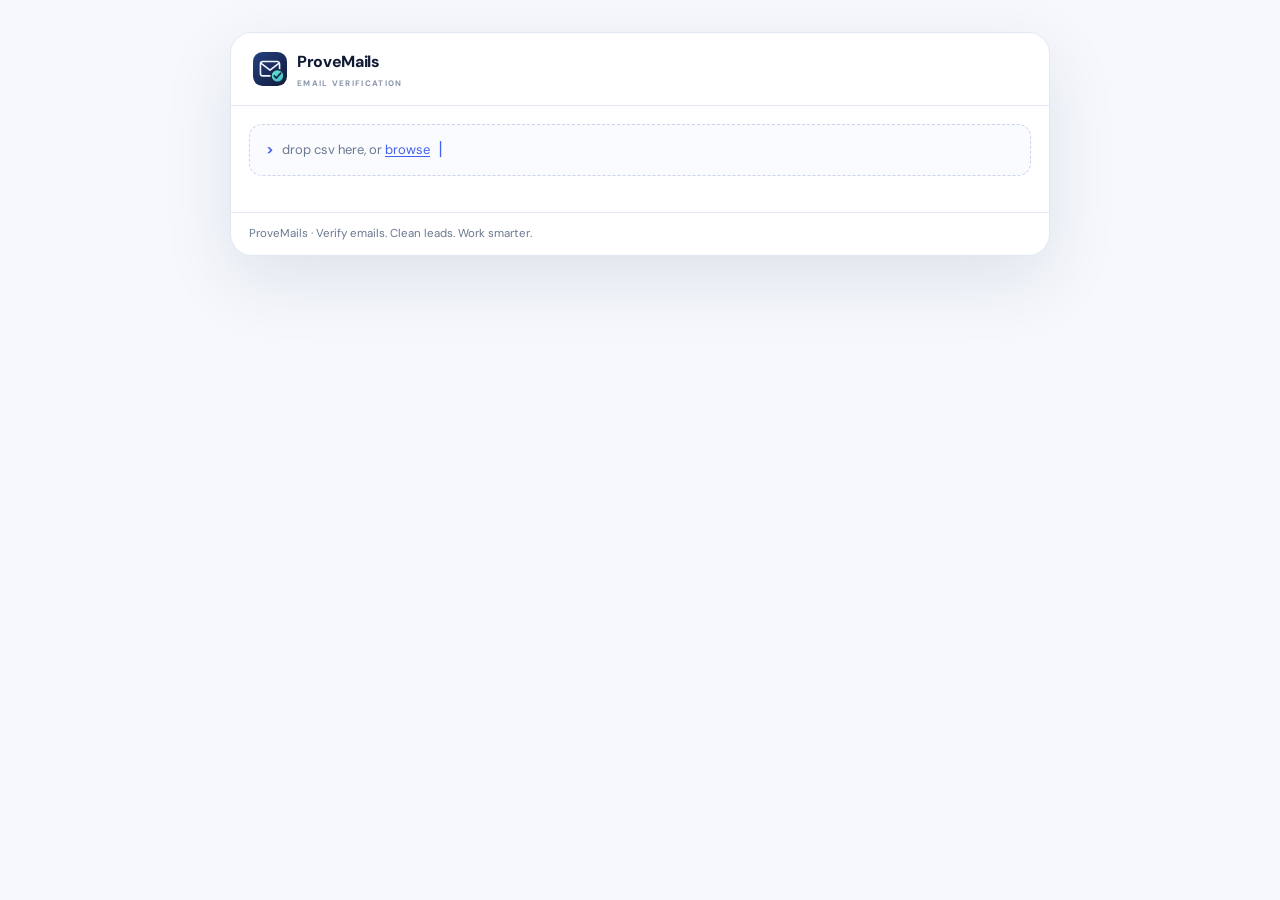
<file: index.html>
<!DOCTYPE html>
<html lang="en">
<head>
  <meta charset="UTF-8">
  <meta name="viewport" content="width=device-width, initial-scale=1">
  <title>ProveMails — Email Verification</title>
  <link rel="icon" type="image/svg+xml" href="static/img/provemails-logo.svg">
  <style>
    @import url('https://fonts.googleapis.com/css2?family=DM+Sans:wght@400;500;600;700;800&display=swap');

    :root {
      --bg: #F6F8FC;
      --panel: #FFFFFF;
      --fg: #17223B;
      --fg-muted: #6B7890;
      --border: #E2E8F3;
      --accent: #4361EE;
      --accent-dim: rgba(67, 97, 238, 0.08);
      --valid: #16845B; --valid-dim: rgba(22, 132, 91, 0.09);
      --risky: #A96D05; --risky-dim: rgba(217, 160, 32, 0.12);
      --unknown: #667692; --unknown-dim: rgba(102, 118, 146, 0.10);
      --invalid: #C83B55; --invalid-dim: rgba(200, 59, 85, 0.09);
    }

    @media (prefers-color-scheme: light) {
      :root {
      --bg: #F6F8FC;
      --panel: #FFFFFF;
      --fg: #17223B;
      --fg-muted: #6B7890;
      --border: #E2E8F3;
      --accent: #4361EE;
      --accent-dim: rgba(67, 97, 238, 0.08);
      --valid: #16845B; --valid-dim: rgba(22, 132, 91, 0.09);
      --risky: #A96D05; --risky-dim: rgba(217, 160, 32, 0.12);
      --unknown: #667692; --unknown-dim: rgba(102, 118, 146, 0.10);
      --invalid: #C83B55; --invalid-dim: rgba(200, 59, 85, 0.09);
    }
    }

    * { box-sizing: border-box; }

    body {
      margin: 0;
      padding: 32px 16px;
      background: var(--bg);
      color: var(--fg);
      font-family: 'DM Sans', Inter, system-ui, -apple-system, BlinkMacSystemFont, "Segoe UI", sans-serif;
      font-size: 13.5px;
      line-height: 1.6;
      -webkit-font-smoothing: antialiased;
    }

    .window {
      max-width: 820px;
      margin: 0 auto;
      border: 1px solid var(--border);
      border-radius: 22px;
      overflow: hidden;
      background: var(--panel);
      box-shadow: 0 24px 70px rgba(22, 38, 83, 0.10);
    }

    .titlebar {
      display: flex;
      align-items: center;
      justify-content: space-between;
      gap: 12px;
      padding: 16px 22px;
      border-bottom: 1px solid var(--border);
      background: #fff;
    }
    .titlebar .title { display: flex; flex-direction: column; gap: 2px; font-weight: 800; letter-spacing: -0.02em; font-size: 16px; color: #101B36; }
    .titlebar .title small { font-family: 'DM Sans', sans-serif; font-size: 8px; letter-spacing: 1.3px; color: #8B96AB; font-weight: 800; }
    .brand-inline { display: flex; align-items: center; gap: 10px; }
    .brand-inline img { display: block; }

    .status-indicator { display: none; align-items: center; gap: 6px; font-size: 11.5px; color: var(--fg-muted); white-space: nowrap; }
    .status-indicator.show { display: inline-flex; }
    .status-dot { width: 6px; height: 6px; border-radius: 50%; background: var(--fg-muted); flex-shrink: 0; }
    .status-dot.online { background: var(--valid); box-shadow: 0 0 0 3px var(--valid-dim); }
    .status-dot.offline { background: var(--invalid); box-shadow: 0 0 0 3px var(--invalid-dim); }

    .body-area { padding: 18px; }

    .prompt-row {
      display: flex;
      align-items: center;
      gap: 8px;
      border: 1px dashed #cad4ed;
      border-radius: 13px;
      background: #fafbff;
      padding: 14px 16px;
      cursor: pointer;
      transition: border-color 150ms ease, background 150ms ease;
    }
    .prompt-row:hover, .prompt-row.hover { border-color: var(--accent); background: var(--accent-dim); }
    .prompt-row .caret { color: var(--accent); font-weight: 700; }
    .prompt-row .prompt-text { color: var(--fg-muted); font-size: 13px; }
    .prompt-link { color: var(--accent); text-decoration: underline; text-underline-offset: 2px; }
    .cursor { display: inline-block; color: var(--accent); animation: blink 1s steps(1) infinite; margin-left: 2px; }
    @keyframes blink { 0%, 49% { opacity: 1; } 50%, 100% { opacity: 0; } }

    #jobs {
      margin-top: 18px;
      display: flex;
      flex-direction: column;
      gap: 16px;
      max-height: 70vh;
      overflow-y: auto;
      padding-right: 4px;
      scrollbar-width: thin;
      scrollbar-color: var(--border) transparent;
    }
    #jobs::-webkit-scrollbar { width: 8px; }
    #jobs::-webkit-scrollbar-track { background: transparent; }
    #jobs::-webkit-scrollbar-thumb { background: var(--border); }
    #jobs::-webkit-scrollbar-thumb:hover { background: var(--fg-muted); }

    .job-block { border: 1px solid var(--border); border-radius: 14px; padding: 16px 17px; background: #fff; }

    .job-head { display: flex; align-items: center; justify-content: space-between; gap: 10px; margin-bottom: 10px; }
    .job-line { font-size: 12.5px; overflow: hidden; text-overflow: ellipsis; white-space: nowrap; }
    .job-line .prefix { color: var(--accent); }
    .job-filename { color: var(--fg); font-weight: 500; }

    .icon-btn {
      background: transparent;
      border: none;
      color: var(--fg-muted);
      cursor: pointer;
      font-size: 15px;
      font-family: inherit;
      line-height: 1;
      padding: 2px 6px;
      flex-shrink: 0;
    }
    .icon-btn:hover { color: var(--invalid); }
    .icon-btn:focus-visible { outline: 1px solid var(--accent); outline-offset: 2px; }

    .progress-row { display: flex; align-items: center; gap: 10px; margin-bottom: 8px; }
    .meter-bar { flex: 1; display: flex; gap: 2px; height: 14px; }
    .meter-cell { flex: 1; background: var(--border); }
    .meter-cell.filled { background: var(--accent); }
    .progress-pct { color: var(--fg-muted); font-size: 12px; flex-shrink: 0; width: 38px; text-align: right; }

    .status-line { font-size: 11.5px; color: var(--fg-muted); margin-bottom: 10px; }
    .status-line.done { color: var(--accent); font-weight: 700; }

    .tags-row { display: flex; flex-wrap: wrap; gap: 6px; margin-bottom: 10px; }
    .tag { font-size: 11px; padding: 2px 6px; border: 1px solid; font-weight: 500; }
    .tag.valid   { color: var(--valid);   border-color: var(--valid);   background: var(--valid-dim); }
    .tag.risky   { color: var(--risky);   border-color: var(--risky);   background: var(--risky-dim); }
    .tag.unknown { color: var(--unknown); border-color: var(--unknown); background: var(--unknown-dim); }
    .tag.invalid { color: var(--invalid); border-color: var(--invalid); background: var(--invalid-dim); }

    .log-panel {
      background: #f7f9fd;
      border: 1px solid var(--border);
      border-radius: 10px;
      padding: 8px 10px;
      height: 112px;
      overflow-y: auto;
      font-size: 11px;
      display: flex;
      flex-direction: column;
      gap: 3px;
    }
    .log-line { opacity: 0.5; white-space: nowrap; overflow: hidden; text-overflow: ellipsis; }
    .log-line:last-child { opacity: 1; }
    .log-line .t { color: var(--fg-muted); margin-right: 8px; }
    .log-line .addr { color: var(--fg); }
    .log-line .tag-inline { margin-left: 8px; font-weight: 700; }
    .log-line .tag-inline.valid { color: var(--valid); }
    .log-line .tag-inline.risky { color: var(--risky); }
    .log-line .tag-inline.unknown { color: var(--unknown); }
    .log-line .tag-inline.invalid { color: var(--invalid); }
    .log-empty { color: var(--fg-muted); opacity: 0.6; }

    .actions-row { margin-top: 12px; }
    .actions-label { font-size: 10.5px; color: var(--fg-muted); letter-spacing: 0.05em; margin-bottom: 6px; }
    .btn-row { display: flex; flex-wrap: wrap; gap: 6px; }
    .btn-row + .actions-label { margin-top: 12px; }
    .btn {
      font-family: inherit;
      font-size: 12px;
      padding: 5px 10px;
      border: 1px solid var(--border);
      background: transparent;
      color: var(--fg);
      cursor: pointer;
      text-decoration: none;
      transition: border-color 150ms ease, color 150ms ease, background 150ms ease;
    }
    .btn:hover { border-color: var(--accent); color: var(--accent); }
    .btn:focus-visible { outline: 1px solid var(--accent); outline-offset: 2px; }
    .btn-primary {
      background: var(--accent);
      border-color: var(--accent);
      color: var(--bg);
      font-weight: 700;
      font-size: 12.5px;
      padding: 8px 16px;
    }
    .btn-primary:hover { background: var(--fg); border-color: var(--fg); color: var(--bg); }

    footer {
      padding: 12px 18px;
      border-top: 1px solid var(--border);
      font-size: 11.5px;
      color: var(--fg-muted);
    }
    footer a { color: var(--fg-muted); text-decoration: underline; text-underline-offset: 2px; }
    footer a:hover { color: var(--accent); }

    @media (prefers-reduced-motion: reduce) {
      .cursor { animation: none; opacity: 1; }
      * { transition-duration: 0.01ms !important; }
    }

    @media (max-width: 480px) {
      body { padding: 16px 8px; font-size: 13px; }
      .titlebar { padding: 12px 14px; }
      .body-area { padding: 14px; }
    }
  </style>
</head>
<body>
  <div class="window">
    <div class="titlebar">
      <div class="brand-inline"><img src="static/img/provemails-logo.svg" width="34" height="34" alt=""><span class="title">ProveMails<small>EMAIL VERIFICATION</small></span></div>
      <div class="status-indicator" id="smtp-indicator">
        <span class="status-dot"></span>
        <span class="status-label"></span>
      </div>
    </div>

    <div class="body-area">
      <div id="drop-zone" class="prompt-row">
        <span class="caret">&gt;</span>
        <span class="prompt-text">drop csv here, or <span class="prompt-link">browse</span></span>
        <span class="cursor">&#9615;</span>
      </div>
      <input type="file" id="file-input" accept=".csv" style="display:none;">

      <div id="jobs"></div>
    </div>

    <footer>
      ProveMails · Verify emails. Clean leads. Work smarter.</footer>
  </div>

  <script>
    const dropZone = document.getElementById('drop-zone');
    const fileInput = document.getElementById('file-input');
    const jobsContainer = document.getElementById('jobs');
    const smtpIndicator = document.getElementById('smtp-indicator');

    const DOWNLOAD_FILTERS = [
      { type: 'all', label: 'all' },
      { type: 'valid', label: 'valid' },
      { type: 'risky', label: 'risky' },
      { type: 'unknown', label: 'unknown' },
      { type: 'invalid', label: 'invalid' },
      { type: 'non_role', label: 'non-role' },
    ];

    let smtpBannerShown = false;
    function showSmtpBanner(available) {
      if (smtpBannerShown) return;
      smtpBannerShown = true;
      smtpIndicator.classList.add('show');
      const dot = smtpIndicator.querySelector('.status-dot');
      const label = smtpIndicator.querySelector('.status-label');
      if (available) {
        dot.className = 'status-dot online';
        label.textContent = 'live · smtp reachable';
        smtpIndicator.title = 'SMTP (port 25) is reachable — mailboxes are confirmed live.';
      } else {
        dot.className = 'status-dot offline';
        label.textContent = 'offline mode';
        smtpIndicator.title = 'SMTP (port 25) is blocked on this network. Unconfirmed mailboxes are marked "unknown" instead of a guessed "valid".';
      }
    }

    let jobList = JSON.parse(localStorage.getItem('verifier-jobs') || '[]');
    jobList.forEach(({ job_id, fileName }) => {
      const block = document.createElement('div');
      block.className = 'job-block';
      jobsContainer.prepend(block);
      mountRunningJob(block, job_id, fileName);
    });

    dropZone.addEventListener('click', () => fileInput.click());
    dropZone.addEventListener('dragover', e => { e.preventDefault(); dropZone.classList.add('hover'); });
    dropZone.addEventListener('dragleave', () => dropZone.classList.remove('hover'));
    dropZone.addEventListener('drop', e => {
      e.preventDefault();
      dropZone.classList.remove('hover');
      handleFile(e.dataTransfer.files[0]);
    });
    fileInput.addEventListener('change', () => handleFile(fileInput.files[0]));

    function handleFile(file) {
      if (!file) return;
      createPendingBlock(file);
    }

    function countRows(file, cb) {
      const reader = new FileReader();
      reader.onload = () => {
        const text = String(reader.result || '');
        const lines = text.split(/\r\n|\r|\n/).filter(l => l.trim().length > 0);
        cb(Math.max(0, lines.length - 1));
      };
      reader.onerror = () => cb(null);
      reader.readAsText(file);
    }

    function createPendingBlock(file) {
      const block = document.createElement('div');
      block.className = 'job-block';
      block.innerHTML = `
        <div class="job-head">
          <div class="job-line"><span class="prefix">$</span> verify <span class="job-filename"></span></div>
          <button class="icon-btn close-job" type="button" aria-label="Remove">×</button>
        </div>
        <div class="status-line pending-meta">reading file…</div>
        <div class="actions-row">
          <div class="btn-row">
            <button class="btn btn-primary start-btn" type="button">[ ▸ start verification ]</button>
          </div>
        </div>
      `;
      block.querySelector('.job-filename').textContent = file.name;
      jobsContainer.prepend(block);

      const metaLine = block.querySelector('.pending-meta');
      const closeBtn = block.querySelector('.close-job');
      const startBtn = block.querySelector('.start-btn');

      countRows(file, rows => {
        metaLine.textContent = rows === null
          ? 'ready to verify'
          : `${rows} row${rows === 1 ? '' : 's'} detected — ready to verify`;
      });

      closeBtn.onclick = () => block.remove();

      startBtn.onclick = () => {
        startBtn.disabled = true;
        startBtn.textContent = '[ starting… ]';
        beginVerification(block, file);
      };
    }

    function beginVerification(block, file) {
      const formData = new FormData();
      formData.append('file', file);

      fetch('http://localhost:5050/verify', {
        method: 'POST',
        body: formData
      })
      .then(res => res.json().then(body => ({ ok: res.ok, body })))
      .then(({ ok, body }) => {
        if (!ok) {
          alert(body.error || 'Upload failed');
          block.remove();
          return;
        }
        showSmtpBanner(body.smtp_available);
        jobList.push({ job_id: body.job_id, fileName: file.name });
        localStorage.setItem('verifier-jobs', JSON.stringify(jobList));
        mountRunningJob(block, body.job_id, file.name);
      })
      .catch(() => {
        alert('Could not reach the verifier server. Is verify-app.py running?');
        block.remove();
      });
    }

    function parseLogText(text) {
      const m = text.match(/^(.+) → (\w+) \((.+)\)$/);
      if (!m) return null;
      return { addr: m[1], status: m[2], reason: m[3] };
    }

    function meterHtml(percent, cells) {
      cells = cells || 28;
      const filled = Math.max(0, Math.min(cells, Math.round(cells * percent / 100)));
      let html = '';
      for (let i = 0; i < cells; i++) {
        html += `<span class="meter-cell${i < filled ? ' filled' : ''}"></span>`;
      }
      return html;
    }

    function mountRunningJob(block, job_id, fileName) {
      block.innerHTML = `
        <div class="job-head">
          <div class="job-line"><span class="prefix">$</span> verify <span class="job-filename"></span></div>
          <button class="icon-btn close-job" type="button" aria-label="Remove job">×</button>
        </div>
        <div class="progress-row">
          <div class="meter-bar">${meterHtml(0)}</div>
          <span class="progress-pct">0%</span>
        </div>
        <div class="status-line">starting…</div>
        <div class="tags-row"></div>
        <div class="log-panel"><div class="log-empty">waiting for output…</div></div>
        <div class="actions-row"><div class="btn-row"><button class="btn cancel-btn" type="button">[ cancel ]</button></div></div>
      `;
      block.querySelector('.job-filename').textContent = fileName;

      const meterEl = block.querySelector('.meter-bar');
      const pctEl = block.querySelector('.progress-pct');
      const status = block.querySelector('.status-line');
      const tagsRow = block.querySelector('.tags-row');
      const logPanel = block.querySelector('.log-panel');
      const actions = block.querySelector('.actions-row');
      const closeBtn = block.querySelector('.close-job');

      let canceled = false;
      let finished = false;
      let logHistory = [];
      const MAX_LOG = 6;

      const removeJob = () => {
        block.remove();
        jobList = jobList.filter(j => j.job_id !== job_id);
        localStorage.setItem('verifier-jobs', JSON.stringify(jobList));
      };

      const cancelBtn = block.querySelector('.cancel-btn');
      cancelBtn.onclick = () => {
        canceled = true;
        fetch(`http://localhost:5050/cancel?job_id=${job_id}`, { method: 'POST' });
        status.textContent = 'canceled';
        actions.innerHTML = '';
      };

      closeBtn.onclick = () => {
        if (!finished) fetch(`http://localhost:5050/cancel?job_id=${job_id}`, { method: 'POST' });
        removeJob();
      };

      function renderTags(c) {
        const items = [
          ['valid', 'VALID', c.valid || 0],
          ['risky', 'RISKY', c.risky || 0],
          ['unknown', 'UNKNOWN', c.unknown || 0],
          ['invalid', 'INVALID', c.invalid || 0],
        ];
        tagsRow.innerHTML = items.map(([cls, label, count]) =>
          `<span class="tag ${cls}">[${label}] ${count}</span>`
        ).join('');
      }

      function renderLog() {
        if (!logHistory.length) {
          logPanel.innerHTML = `<div class="log-empty">waiting for output…</div>`;
          return;
        }
        logPanel.innerHTML = logHistory.map(entry => {
          const tagHtml = entry.parsed
            ? `<span class="tag-inline ${entry.parsed.status}">[${entry.parsed.status.toUpperCase()}]</span>`
            : '';
          return `<div class="log-line"><span class="t">${entry.time}</span><span class="addr"></span>${tagHtml}</div>`;
        }).join('');
        const addrEls = logPanel.querySelectorAll('.addr');
        logHistory.forEach((entry, i) => {
          addrEls[i].textContent = entry.parsed ? entry.parsed.addr : entry.raw;
        });
        logPanel.scrollTop = logPanel.scrollHeight;
      }

      function pushLog(text) {
        if (!text) return;
        if (logHistory.length && logHistory[logHistory.length - 1].raw === text) return;
        const parsed = parseLogText(text);
        logHistory.push({ raw: text, time: new Date().toLocaleTimeString([], { hour12: false }), parsed });
        if (logHistory.length > MAX_LOG) logHistory.shift();
        renderLog();
      }

      const poll = setInterval(() => {
        if (canceled || finished) return clearInterval(poll);

        fetch(`http://localhost:5050/progress?job_id=${job_id}`)
          .then(res => res.json())
          .then(data => {
            if (data.error) { clearInterval(poll); return; }
            showSmtpBanner(data.smtp_available);
            meterEl.innerHTML = meterHtml(data.percent);
            pctEl.textContent = `${data.percent}%`;

            if (data.phase === 'waiting') {
              status.textContent = `waiting to re-check ${data.retry_count} greylisted address${data.retry_count === 1 ? '' : 'es'}…`;
            } else if (data.phase === 'pass2') {
              status.textContent = `re-checking ${data.retry_count} greylisted address${data.retry_count === 1 ? '' : 'es'}`;
            } else if (data.done) {
              status.textContent = `✓ done — ${data.total} address${data.total === 1 ? '' : 'es'} verified`;
              status.classList.add('done');
            } else {
              status.textContent = `row ${data.row} of ${data.progress_total || data.total}`;
            }
            renderTags(data.counts);

            if (data.done) {
              finished = true;
              clearInterval(poll);
              const secondary = DOWNLOAD_FILTERS.filter(f => f.type !== 'all');
              actions.innerHTML = `
                <div class="btn-row">
                  <a class="btn btn-primary" href="http://localhost:5050/download?job_id=${job_id}&type=all" target="_blank">[ ▸ download all results ]</a>
                </div>
                <div class="actions-label"># or filtered by result</div>
                <div class="btn-row">
                  ${secondary.map(f => `<a class="btn" href="http://localhost:5050/download?job_id=${job_id}&type=${f.type}" target="_blank">[ ${f.label} ]</a>`).join('')}
                </div>
              `;
            }
          });

        fetch(`http://localhost:5050/log?job_id=${job_id}`)
          .then(res => res.text())
          .then(text => pushLog(text));
      }, 1000);
    }
  </script>
</body>
</html>
</file>
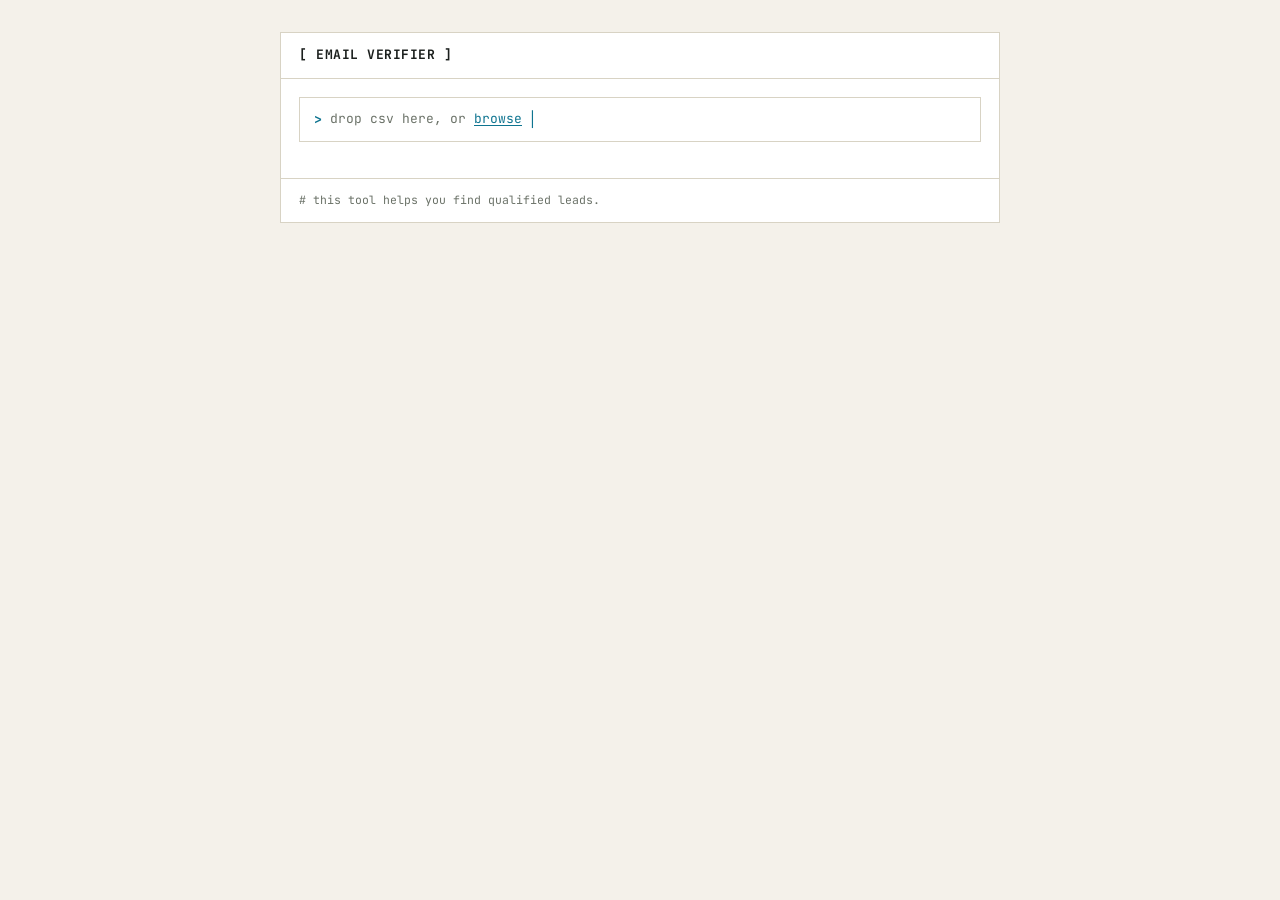
<file: Email-Verification-Tool-main/index.html>
<!DOCTYPE html>
<html lang="en">
<head>
  <meta charset="UTF-8">
  <meta name="viewport" content="width=device-width, initial-scale=1">
  <title>Email Verifier</title>
  <link rel="icon" type="image/svg+xml" href="data:image/svg+xml,%3Csvg xmlns='http://www.w3.org/2000/svg' viewBox='0 0 24 24'%3E%3Crect width='24' height='24' fill='%230C1210'/%3E%3Ctext x='2' y='17' font-family='monospace' font-size='13' font-weight='700' fill='%235EEAD4'%3E%26gt;_%3C/text%3E%3C/svg%3E">
  <style>
    @import url('https://fonts.googleapis.com/css2?family=JetBrains+Mono:wght@400;500;700&display=swap');

    :root {
      --bg: #0C1210;
      --panel: #121815;
      --fg: #E4E9E6;
      --fg-muted: #7A8C82;
      --border: #243029;
      --accent: #5EEAD4;
      --accent-dim: rgba(94, 234, 212, 0.08);

      --valid: #4ADE80;   --valid-dim: rgba(74, 222, 128, 0.12);
      --risky: #FBBF24;   --risky-dim: rgba(251, 191, 36, 0.12);
      --unknown: #94A3B8; --unknown-dim: rgba(148, 163, 184, 0.12);
      --invalid: #F87171; --invalid-dim: rgba(248, 113, 113, 0.12);
    }

    @media (prefers-color-scheme: light) {
      :root {
        --bg: #F4F1EA;
        --panel: #FFFFFF;
        --fg: #1B1F1D;
        --fg-muted: #6B7268;
        --border: #D8D3C4;
        --accent: #0E7490;
        --accent-dim: rgba(14, 116, 144, 0.06);

        --valid: #15803D;   --valid-dim: rgba(21, 128, 61, 0.08);
        --risky: #B45309;   --risky-dim: rgba(180, 83, 9, 0.08);
        --unknown: #52525B; --unknown-dim: rgba(82, 82, 91, 0.08);
        --invalid: #B91C1C; --invalid-dim: rgba(185, 28, 28, 0.08);
      }
    }

    * { box-sizing: border-box; }

    body {
      margin: 0;
      padding: 32px 16px;
      background: var(--bg);
      color: var(--fg);
      font-family: 'JetBrains Mono', ui-monospace, "Cascadia Code", "Roboto Mono", monospace;
      font-size: 13.5px;
      line-height: 1.6;
      -webkit-font-smoothing: antialiased;
    }

    .window {
      max-width: 720px;
      margin: 0 auto;
      border: 1px solid var(--border);
      background: var(--panel);
    }

    .titlebar {
      display: flex;
      align-items: center;
      justify-content: space-between;
      gap: 12px;
      padding: 12px 18px;
      border-bottom: 1px solid var(--border);
    }
    .titlebar .title { font-weight: 700; letter-spacing: 0.04em; font-size: 13px; }

    .status-indicator { display: none; align-items: center; gap: 6px; font-size: 11.5px; color: var(--fg-muted); white-space: nowrap; }
    .status-indicator.show { display: inline-flex; }
    .status-dot { width: 6px; height: 6px; border-radius: 50%; background: var(--fg-muted); flex-shrink: 0; }
    .status-dot.online { background: var(--valid); box-shadow: 0 0 0 3px var(--valid-dim); }
    .status-dot.offline { background: var(--invalid); box-shadow: 0 0 0 3px var(--invalid-dim); }

    .body-area { padding: 18px; }

    .prompt-row {
      display: flex;
      align-items: center;
      gap: 8px;
      border: 1px solid var(--border);
      padding: 11px 14px;
      cursor: pointer;
      transition: border-color 150ms ease, background 150ms ease;
    }
    .prompt-row:hover, .prompt-row.hover { border-color: var(--accent); background: var(--accent-dim); }
    .prompt-row .caret { color: var(--accent); font-weight: 700; }
    .prompt-row .prompt-text { color: var(--fg-muted); font-size: 13px; }
    .prompt-link { color: var(--accent); text-decoration: underline; text-underline-offset: 2px; }
    .cursor { display: inline-block; color: var(--accent); animation: blink 1s steps(1) infinite; margin-left: 2px; }
    @keyframes blink { 0%, 49% { opacity: 1; } 50%, 100% { opacity: 0; } }

    #jobs {
      margin-top: 18px;
      display: flex;
      flex-direction: column;
      gap: 16px;
      max-height: 70vh;
      overflow-y: auto;
      padding-right: 4px;
      scrollbar-width: thin;
      scrollbar-color: var(--border) transparent;
    }
    #jobs::-webkit-scrollbar { width: 8px; }
    #jobs::-webkit-scrollbar-track { background: transparent; }
    #jobs::-webkit-scrollbar-thumb { background: var(--border); }
    #jobs::-webkit-scrollbar-thumb:hover { background: var(--fg-muted); }

    .job-block { border: 1px solid var(--border); padding: 14px 16px; }

    .job-head { display: flex; align-items: center; justify-content: space-between; gap: 10px; margin-bottom: 10px; }
    .job-line { font-size: 12.5px; overflow: hidden; text-overflow: ellipsis; white-space: nowrap; }
    .job-line .prefix { color: var(--accent); }
    .job-filename { color: var(--fg); font-weight: 500; }

    .icon-btn {
      background: transparent;
      border: none;
      color: var(--fg-muted);
      cursor: pointer;
      font-size: 15px;
      font-family: inherit;
      line-height: 1;
      padding: 2px 6px;
      flex-shrink: 0;
    }
    .icon-btn:hover { color: var(--invalid); }
    .icon-btn:focus-visible { outline: 1px solid var(--accent); outline-offset: 2px; }

    .progress-row { display: flex; align-items: center; gap: 10px; margin-bottom: 8px; }
    .meter-bar { flex: 1; display: flex; gap: 2px; height: 14px; }
    .meter-cell { flex: 1; background: var(--border); }
    .meter-cell.filled { background: var(--accent); }
    .progress-pct { color: var(--fg-muted); font-size: 12px; flex-shrink: 0; width: 38px; text-align: right; }

    .status-line { font-size: 11.5px; color: var(--fg-muted); margin-bottom: 10px; }
    .status-line.done { color: var(--accent); font-weight: 700; }

    .tags-row { display: flex; flex-wrap: wrap; gap: 6px; margin-bottom: 10px; }
    .tag { font-size: 11px; padding: 2px 6px; border: 1px solid; font-weight: 500; }
    .tag.valid   { color: var(--valid);   border-color: var(--valid);   background: var(--valid-dim); }
    .tag.risky   { color: var(--risky);   border-color: var(--risky);   background: var(--risky-dim); }
    .tag.unknown { color: var(--unknown); border-color: var(--unknown); background: var(--unknown-dim); }
    .tag.invalid { color: var(--invalid); border-color: var(--invalid); background: var(--invalid-dim); }

    .log-panel {
      background: var(--bg);
      border: 1px solid var(--border);
      padding: 8px 10px;
      height: 112px;
      overflow-y: auto;
      font-size: 11px;
      display: flex;
      flex-direction: column;
      gap: 3px;
    }
    .log-line { opacity: 0.5; white-space: nowrap; overflow: hidden; text-overflow: ellipsis; }
    .log-line:last-child { opacity: 1; }
    .log-line .t { color: var(--fg-muted); margin-right: 8px; }
    .log-line .addr { color: var(--fg); }
    .log-line .tag-inline { margin-left: 8px; font-weight: 700; }
    .log-line .tag-inline.valid { color: var(--valid); }
    .log-line .tag-inline.risky { color: var(--risky); }
    .log-line .tag-inline.unknown { color: var(--unknown); }
    .log-line .tag-inline.invalid { color: var(--invalid); }
    .log-empty { color: var(--fg-muted); opacity: 0.6; }

    .actions-row { margin-top: 12px; }
    .actions-label { font-size: 10.5px; color: var(--fg-muted); letter-spacing: 0.05em; margin-bottom: 6px; }
    .btn-row { display: flex; flex-wrap: wrap; gap: 6px; }
    .btn-row + .actions-label { margin-top: 12px; }
    .btn {
      font-family: inherit;
      font-size: 12px;
      padding: 5px 10px;
      border: 1px solid var(--border);
      background: transparent;
      color: var(--fg);
      cursor: pointer;
      text-decoration: none;
      transition: border-color 150ms ease, color 150ms ease, background 150ms ease;
    }
    .btn:hover { border-color: var(--accent); color: var(--accent); }
    .btn:focus-visible { outline: 1px solid var(--accent); outline-offset: 2px; }
    .btn-primary {
      background: var(--accent);
      border-color: var(--accent);
      color: var(--bg);
      font-weight: 700;
      font-size: 12.5px;
      padding: 8px 16px;
    }
    .btn-primary:hover { background: var(--fg); border-color: var(--fg); color: var(--bg); }

    footer {
      padding: 12px 18px;
      border-top: 1px solid var(--border);
      font-size: 11.5px;
      color: var(--fg-muted);
    }
    footer a { color: var(--fg-muted); text-decoration: underline; text-underline-offset: 2px; }
    footer a:hover { color: var(--accent); }

    @media (prefers-reduced-motion: reduce) {
      .cursor { animation: none; opacity: 1; }
      * { transition-duration: 0.01ms !important; }
    }

    @media (max-width: 480px) {
      body { padding: 16px 8px; font-size: 12.5px; }
      .titlebar { padding: 10px 14px; }
      .body-area { padding: 14px; }
    }
  </style>
</head>
<body>
  <div class="window">
    <div class="titlebar">
      <span class="title">[ EMAIL VERIFIER ]</span>
      <div class="status-indicator" id="smtp-indicator">
        <span class="status-dot"></span>
        <span class="status-label"></span>
      </div>
    </div>

    <div class="body-area">
      <div id="drop-zone" class="prompt-row">
        <span class="caret">&gt;</span>
        <span class="prompt-text">drop csv here, or <span class="prompt-link">browse</span></span>
        <span class="cursor">&#9615;</span>
      </div>
      <input type="file" id="file-input" accept=".csv" style="display:none;">

      <div id="jobs"></div>
    </div>

    <footer>
      # this tool helps you find qualified leads.</footer>
  </div>

  <script>
    const dropZone = document.getElementById('drop-zone');
    const fileInput = document.getElementById('file-input');
    const jobsContainer = document.getElementById('jobs');
    const smtpIndicator = document.getElementById('smtp-indicator');

    const DOWNLOAD_FILTERS = [
      { type: 'all', label: 'all' },
      { type: 'valid', label: 'valid' },
      { type: 'risky', label: 'risky' },
      { type: 'unknown', label: 'unknown' },
      { type: 'invalid', label: 'invalid' },
      { type: 'non_role', label: 'non-role' },
    ];

    let smtpBannerShown = false;
    function showSmtpBanner(available) {
      if (smtpBannerShown) return;
      smtpBannerShown = true;
      smtpIndicator.classList.add('show');
      const dot = smtpIndicator.querySelector('.status-dot');
      const label = smtpIndicator.querySelector('.status-label');
      if (available) {
        dot.className = 'status-dot online';
        label.textContent = 'live · smtp reachable';
        smtpIndicator.title = 'SMTP (port 25) is reachable — mailboxes are confirmed live.';
      } else {
        dot.className = 'status-dot offline';
        label.textContent = 'offline mode';
        smtpIndicator.title = 'SMTP (port 25) is blocked on this network. Unconfirmed mailboxes are marked "unknown" instead of a guessed "valid".';
      }
    }

    let jobList = JSON.parse(localStorage.getItem('verifier-jobs') || '[]');
    jobList.forEach(({ job_id, fileName }) => {
      const block = document.createElement('div');
      block.className = 'job-block';
      jobsContainer.prepend(block);
      mountRunningJob(block, job_id, fileName);
    });

    dropZone.addEventListener('click', () => fileInput.click());
    dropZone.addEventListener('dragover', e => { e.preventDefault(); dropZone.classList.add('hover'); });
    dropZone.addEventListener('dragleave', () => dropZone.classList.remove('hover'));
    dropZone.addEventListener('drop', e => {
      e.preventDefault();
      dropZone.classList.remove('hover');
      handleFile(e.dataTransfer.files[0]);
    });
    fileInput.addEventListener('change', () => handleFile(fileInput.files[0]));

    function handleFile(file) {
      if (!file) return;
      createPendingBlock(file);
    }

    function countRows(file, cb) {
      const reader = new FileReader();
      reader.onload = () => {
        const text = String(reader.result || '');
        const lines = text.split(/\r\n|\r|\n/).filter(l => l.trim().length > 0);
        cb(Math.max(0, lines.length - 1));
      };
      reader.onerror = () => cb(null);
      reader.readAsText(file);
    }

    function createPendingBlock(file) {
      const block = document.createElement('div');
      block.className = 'job-block';
      block.innerHTML = `
        <div class="job-head">
          <div class="job-line"><span class="prefix">$</span> verify <span class="job-filename"></span></div>
          <button class="icon-btn close-job" type="button" aria-label="Remove">×</button>
        </div>
        <div class="status-line pending-meta">reading file…</div>
        <div class="actions-row">
          <div class="btn-row">
            <button class="btn btn-primary start-btn" type="button">[ ▸ start verification ]</button>
          </div>
        </div>
      `;
      block.querySelector('.job-filename').textContent = file.name;
      jobsContainer.prepend(block);

      const metaLine = block.querySelector('.pending-meta');
      const closeBtn = block.querySelector('.close-job');
      const startBtn = block.querySelector('.start-btn');

      countRows(file, rows => {
        metaLine.textContent = rows === null
          ? 'ready to verify'
          : `${rows} row${rows === 1 ? '' : 's'} detected — ready to verify`;
      });

      closeBtn.onclick = () => block.remove();

      startBtn.onclick = () => {
        startBtn.disabled = true;
        startBtn.textContent = '[ starting… ]';
        beginVerification(block, file);
      };
    }

    function beginVerification(block, file) {
      const formData = new FormData();
      formData.append('file', file);

      fetch('http://localhost:5050/verify', {
        method: 'POST',
        body: formData
      })
      .then(res => res.json().then(body => ({ ok: res.ok, body })))
      .then(({ ok, body }) => {
        if (!ok) {
          alert(body.error || 'Upload failed');
          block.remove();
          return;
        }
        showSmtpBanner(body.smtp_available);
        jobList.push({ job_id: body.job_id, fileName: file.name });
        localStorage.setItem('verifier-jobs', JSON.stringify(jobList));
        mountRunningJob(block, body.job_id, file.name);
      })
      .catch(() => {
        alert('Could not reach the verifier server. Is verify-app.py running?');
        block.remove();
      });
    }

    function parseLogText(text) {
      const m = text.match(/^(.+) → (\w+) \((.+)\)$/);
      if (!m) return null;
      return { addr: m[1], status: m[2], reason: m[3] };
    }

    function meterHtml(percent, cells) {
      cells = cells || 28;
      const filled = Math.max(0, Math.min(cells, Math.round(cells * percent / 100)));
      let html = '';
      for (let i = 0; i < cells; i++) {
        html += `<span class="meter-cell${i < filled ? ' filled' : ''}"></span>`;
      }
      return html;
    }

    function mountRunningJob(block, job_id, fileName) {
      block.innerHTML = `
        <div class="job-head">
          <div class="job-line"><span class="prefix">$</span> verify <span class="job-filename"></span></div>
          <button class="icon-btn close-job" type="button" aria-label="Remove job">×</button>
        </div>
        <div class="progress-row">
          <div class="meter-bar">${meterHtml(0)}</div>
          <span class="progress-pct">0%</span>
        </div>
        <div class="status-line">starting…</div>
        <div class="tags-row"></div>
        <div class="log-panel"><div class="log-empty">waiting for output…</div></div>
        <div class="actions-row"><div class="btn-row"><button class="btn cancel-btn" type="button">[ cancel ]</button></div></div>
      `;
      block.querySelector('.job-filename').textContent = fileName;

      const meterEl = block.querySelector('.meter-bar');
      const pctEl = block.querySelector('.progress-pct');
      const status = block.querySelector('.status-line');
      const tagsRow = block.querySelector('.tags-row');
      const logPanel = block.querySelector('.log-panel');
      const actions = block.querySelector('.actions-row');
      const closeBtn = block.querySelector('.close-job');

      let canceled = false;
      let finished = false;
      let logHistory = [];
      const MAX_LOG = 6;

      const removeJob = () => {
        block.remove();
        jobList = jobList.filter(j => j.job_id !== job_id);
        localStorage.setItem('verifier-jobs', JSON.stringify(jobList));
      };

      const cancelBtn = block.querySelector('.cancel-btn');
      cancelBtn.onclick = () => {
        canceled = true;
        fetch(`http://localhost:5050/cancel?job_id=${job_id}`, { method: 'POST' });
        status.textContent = 'canceled';
        actions.innerHTML = '';
      };

      closeBtn.onclick = () => {
        if (!finished) fetch(`http://localhost:5050/cancel?job_id=${job_id}`, { method: 'POST' });
        removeJob();
      };

      function renderTags(c) {
        const items = [
          ['valid', 'VALID', c.valid || 0],
          ['risky', 'RISKY', c.risky || 0],
          ['unknown', 'UNKNOWN', c.unknown || 0],
          ['invalid', 'INVALID', c.invalid || 0],
        ];
        tagsRow.innerHTML = items.map(([cls, label, count]) =>
          `<span class="tag ${cls}">[${label}] ${count}</span>`
        ).join('');
      }

      function renderLog() {
        if (!logHistory.length) {
          logPanel.innerHTML = `<div class="log-empty">waiting for output…</div>`;
          return;
        }
        logPanel.innerHTML = logHistory.map(entry => {
          const tagHtml = entry.parsed
            ? `<span class="tag-inline ${entry.parsed.status}">[${entry.parsed.status.toUpperCase()}]</span>`
            : '';
          return `<div class="log-line"><span class="t">${entry.time}</span><span class="addr"></span>${tagHtml}</div>`;
        }).join('');
        const addrEls = logPanel.querySelectorAll('.addr');
        logHistory.forEach((entry, i) => {
          addrEls[i].textContent = entry.parsed ? entry.parsed.addr : entry.raw;
        });
        logPanel.scrollTop = logPanel.scrollHeight;
      }

      function pushLog(text) {
        if (!text) return;
        if (logHistory.length && logHistory[logHistory.length - 1].raw === text) return;
        const parsed = parseLogText(text);
        logHistory.push({ raw: text, time: new Date().toLocaleTimeString([], { hour12: false }), parsed });
        if (logHistory.length > MAX_LOG) logHistory.shift();
        renderLog();
      }

      const poll = setInterval(() => {
        if (canceled || finished) return clearInterval(poll);

        fetch(`http://localhost:5050/progress?job_id=${job_id}`)
          .then(res => res.json())
          .then(data => {
            if (data.error) { clearInterval(poll); return; }
            showSmtpBanner(data.smtp_available);
            meterEl.innerHTML = meterHtml(data.percent);
            pctEl.textContent = `${data.percent}%`;

            if (data.phase === 'waiting') {
              status.textContent = `waiting to re-check ${data.retry_count} greylisted address${data.retry_count === 1 ? '' : 'es'}…`;
            } else if (data.phase === 'pass2') {
              status.textContent = `re-checking ${data.retry_count} greylisted address${data.retry_count === 1 ? '' : 'es'}`;
            } else if (data.done) {
              status.textContent = `✓ done — ${data.total} address${data.total === 1 ? '' : 'es'} verified`;
              status.classList.add('done');
            } else {
              status.textContent = `row ${data.row} of ${data.progress_total || data.total}`;
            }
            renderTags(data.counts);

            if (data.done) {
              finished = true;
              clearInterval(poll);
              const secondary = DOWNLOAD_FILTERS.filter(f => f.type !== 'all');
              actions.innerHTML = `
                <div class="btn-row">
                  <a class="btn btn-primary" href="http://localhost:5050/download?job_id=${job_id}&type=all" target="_blank">[ ▸ download all results ]</a>
                </div>
                <div class="actions-label"># or filtered by result</div>
                <div class="btn-row">
                  ${secondary.map(f => `<a class="btn" href="http://localhost:5050/download?job_id=${job_id}&type=${f.type}" target="_blank">[ ${f.label} ]</a>`).join('')}
                </div>
              `;
            }
          });

        fetch(`http://localhost:5050/log?job_id=${job_id}`)
          .then(res => res.text())
          .then(text => pushLog(text));
      }, 1000);
    }
  </script>
</body>
</html>
</file>
